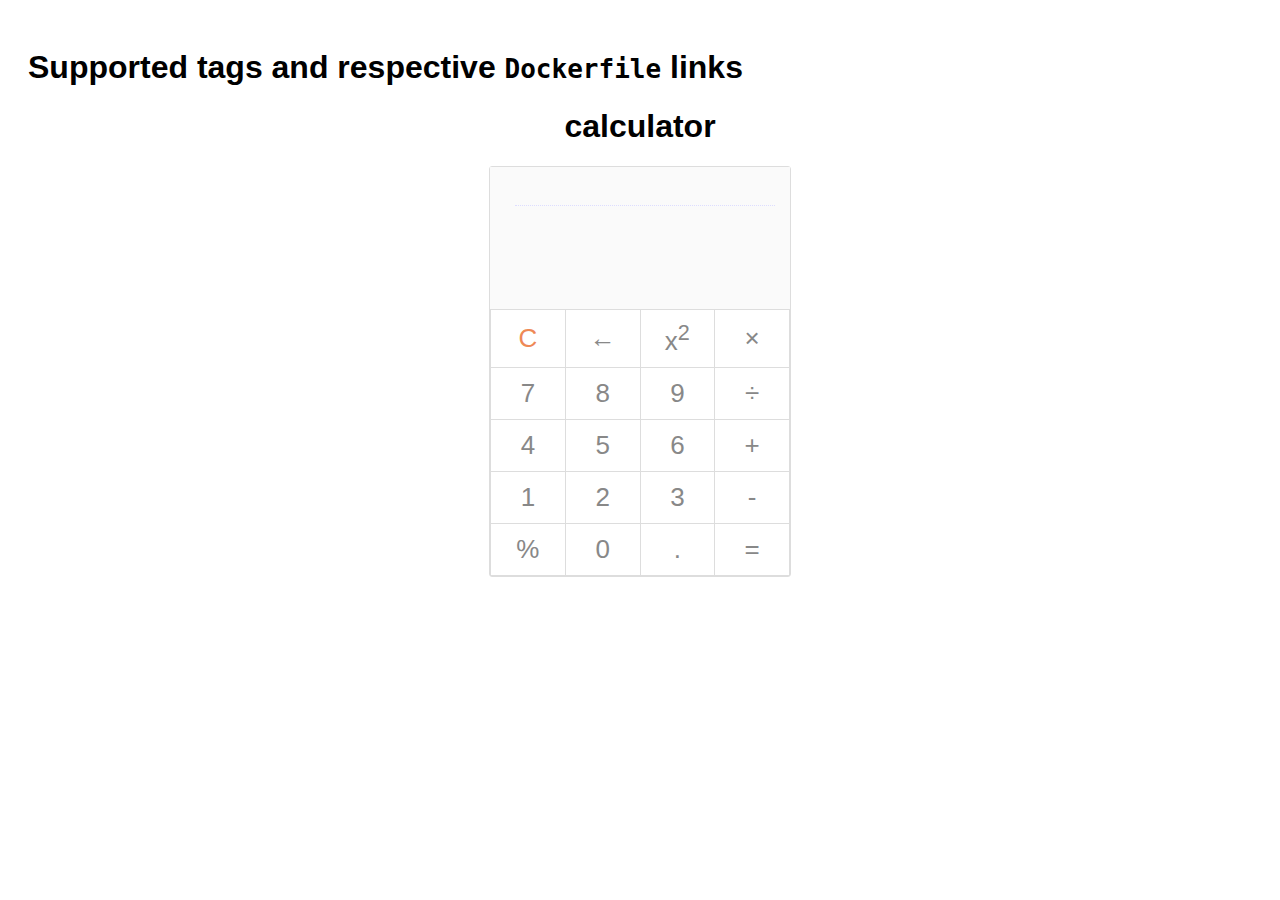
<file: calc.html>
<!DOCTYPE html>
<html>

<head>
    <meta charset="utf-8" />
    <title>Home page of TEST </title>
    <link rel="stylesheet" type="text/css" href="calc.css" />
    <script type="text/javascript" src="calc.js"></script>
    <h1>Supported tags and respective <code>Dockerfile</code> links</h1>
</head>

<body>
    <div align="center">
        <h1>calculator</h1>
        <!-- calculator -->
        <div class="calc-wrap">
            <div class="calc-in-out">
                <!-- calculator bihand -->
                <p class="calc-history" title=""></p>
                <!-- calculator input -->
                <p class="calc-in"></p>
                <!-- calculator output -->
                <p class="calc-out active"></p>
            </div>
            <table class="calc-operation">
                <thead></thead>
                <tbody>
                    <tr>
                        <td data-ac="cls" class="cls">C</td>
                        <td data-ac="del">&larr;</td>
                        <td data-ac="sq">x<sup>2</sup></td>
                        <td data-ac="mul">&times;</td>
                    </tr>
                    <tr>
                        <td data-val="7">7</td>
                        <td data-val="8">8</td>
                        <td data-val="9">9</td>
                        <td data-ac="div">&divide;</td>
                    </tr>
                    <tr>
                        <td data-val="4">4</td>
                        <td data-val="5">5</td>
                        <td data-val="6">6</td>
                        <td data-ac="plus">+</td>
                    </tr>
                    <tr>
                        <td data-val="1">1</td>
                        <td data-val="2">2</td>
                        <td data-val="3">3</td>
                        <td data-ac="minus">-</td>
                    </tr>
                    <td data-ac="per">%</td>
                    <td data-val="0">0</td>
                    <td data-ac="dot">.</td>
                    <td data-ac="eq" class="eq">=</td>
                </tbody>
            </table>
        </div>
    </div>
</body>

</html>
</file>
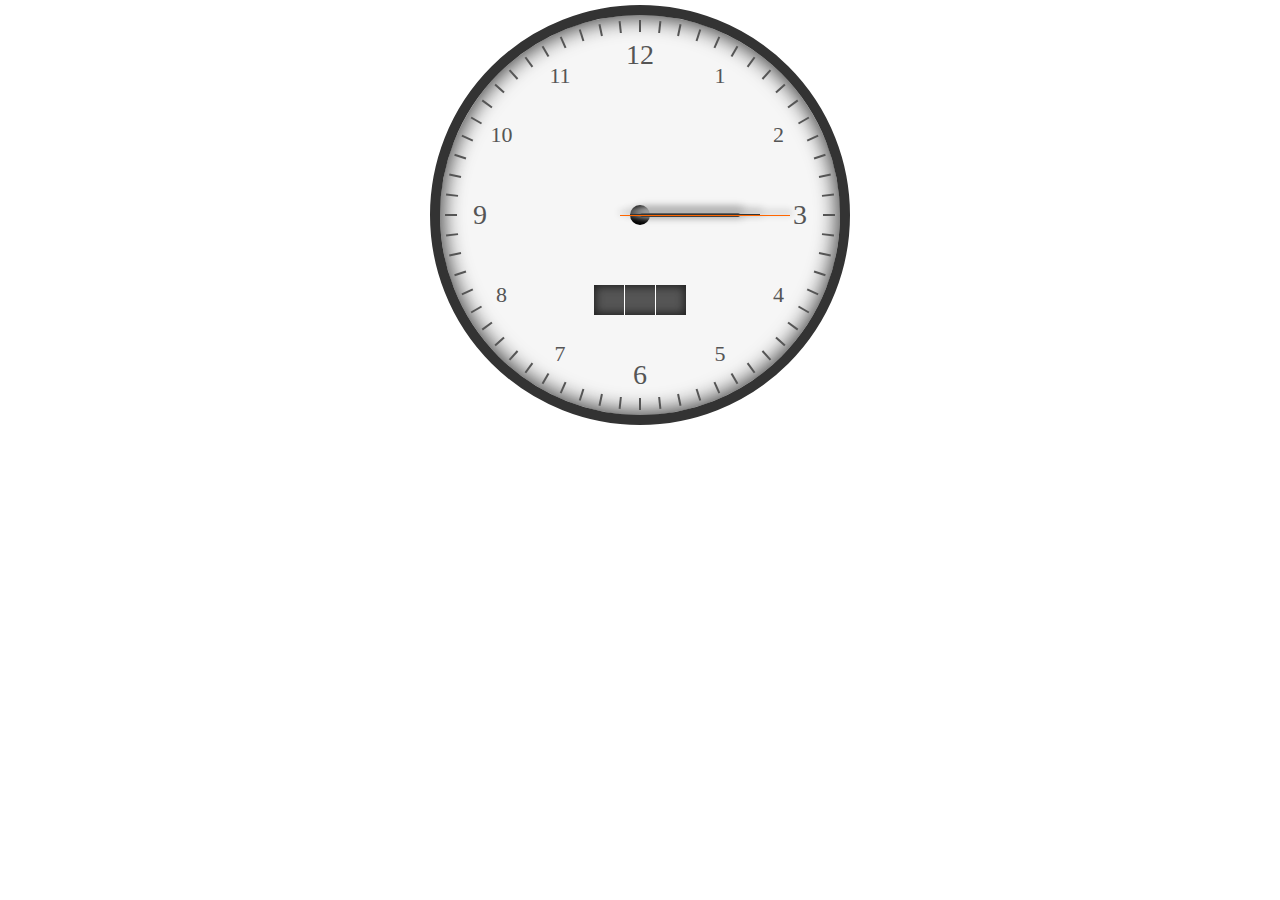
<file: clock.html>
<!doctype html>
<html>
<head>
    <meta charset="UTF-8">
    <link rel='stylesheet' href='clock.css' />
    <title>时钟</title>
</head>
<body>
    <div class="clock" id="clock">
        <!-- 原点 -->
        <div class="origin"></div>

        <!-- 时分秒针 -->
        <div class="clock-line hour-line" id="hour-line"></div>
        <div class="clock-line minute-line" id="minute-line"></div>
        <div class="clock-line second-line" id="second-line"></div>

        <!-- 日期 -->
        <div class="date-info" id="date-info"></div>
        <!-- 时间 -->
        <div class="time-info" >
            <div class="time" id="hour-time"></div>
            <div class="time" id="minute-time"></div>
            <div class="time" id="second-time"></div>
        </div>
    </div>
<script type='text/javascript' src='clock.js'></script>
</body>
</html>
</file>
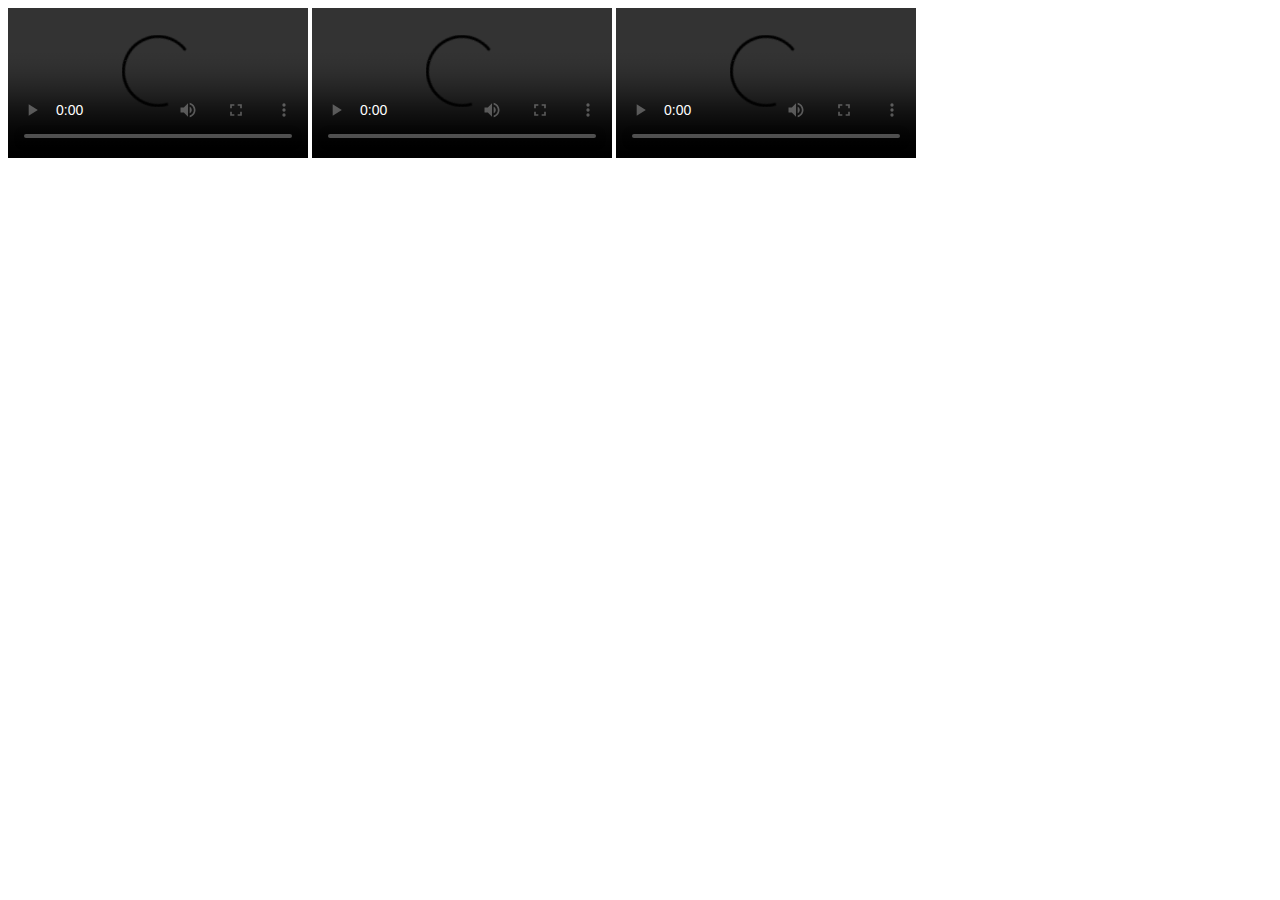
<file: sink_cup.html>
<!DOCTYPE html>
<html lang="zh-Hans">
<head>
    <meta http-equiv="X-UA-Compatible" content="chrome=1" />
    <title>test</title>
    <meta charset="utf-8">
</head>
<body>
<video controls="controls" autoplay="autoplay">
    <source src="http://movie.doubanxia.com/html5_video_demo.mp4" type="video/mp4">
</video>
<video controls="controls">
<source src="http://movie.doubanxia.com/html5_video_demo.ogv" type="video/ogg">
</video>
<video controls="controls">
    <source src="http://movie.doubanxia.com/html5_video_demo.webm" type="video/webm">
</video>
</body>
</html>
</file>
<file: calc.css>
body {
    padding: 20px;
    font-family: Arial;
}

.calc-wrap {
    width: 300px;
    border: 1px solid #ddd;
    border-radius: 3px;
}


.calc-operation {
    width: 100%;
    border-collapse: collapse;
}

.calc-in-out {
    width: 100%;
    padding: 10px 20px;
    text-align: right;
    box-sizing: border-box;
    background-color: rgba(250, 250, 250, .9);
}
.calc-in-out p {
    overflow: hidden;
    margin: 5px;
    width: 100%;
}
.calc-history {
    margin-left: -20px;
    font-size: 18px;
    color: #bbb;
    border-bottom: 1px dotted #ddf;
    min-height: 23px;
}

.calc-in,
.calc-out {
    font-size: 20px;
    color: #888;
    line-height: 39px;
    min-height: 39px;
}

.calc-in {
    color: #888;
}
.calc-out {
    color: #ccc;
}

.calc-in.active,
.calc-out.active {
    font-size: 34px;
    color: #666;
}

.calc-operation td {
    padding: 10px;
    width: 25%;
    text-align: center;
    border: 1px solid #ddd;
    font-size: 26px;
    color: #888;
    cursor: pointer;
}

.calc-operation td:active {
    background-color: #ddd;
}

.calc-operation .cls {
    color: #ee8956;
}
</file>
<file: clock.css>
/* 全局 */
*{
    margin:0;
    padding:0;
}
.clock{
    width:400px;
    height:400px;
    border:10px solid #333;
    box-shadow: 0px 0px 20px 3px #444 inset;
    border-radius:210px;
    position:relative;
    margin:5px auto;
    z-index:10;
    background-color:#f6f6f6;
}
/* 时钟数字 */
.clock-num{
    width:40px;
    height:40px;
    font-size:22px;
    text-align:center;
    line-height:40px;
    position:absolute;
    z-index:8;
    color:#555;
    font-family:fantasy, 'Trebuchet MS';
}
.em_num{
    font-size:28px;
}
/* 指针 */
.clock-line{
    position:absolute;
    z-index:20;
}
.hour-line{width:100px;
    height:4px;
    top:198px;
    left:200px;
    background-color:#000;
    border-radius:2px;
    transform-origin:0 50%;
    box-shadow:1px -3px 8px 3px #aaa;
}
.minute-line{
    width:130px;
    height:2px;
    top:199px;
    left:190px;
    background-color:#000;
    transform-origin:7.692% 50%;
    box-shadow:1px -3px 8px 1px #aaa;
}
.second-line{
    width:170px;
    height:1px;
    top:199.5px;
    left:180px;
    background-color:#f60;
    transform-origin:11.765% 50%;
    box-shadow:1px -3px 7px 1px #bbb;
}
/* 原点 */
.origin{
    width:20px;
    height:20px;
    border-radius:10px;
    background-color:#000;
    position:absolute;
    top:190px;
    left:190px;
    z-index:14;
}

/* 日期 时间 */
.date-info{
    width:160px;
    height:28px;
    line-height:28px;
    text-align:center;
    position:absolute;
    top:230px;
    left:120px;
    z-index:11;
    color:#555;
    font-weight:bold;
    font-family:'微软雅黑';
}
.time-info{
    width:92px;
    height:30px;
    line-height:30px;
    text-align:center;
    position:absolute;
    top:270px;
    left:154px;
    z-index:11;
    background-color:#555;
    padding:0;
    box-shadow:0px 0px 9px 2px #222 inset;
}
.time{
    width:30px;
    height:30px;
    text-align:center;
    float:left;
    color:#fff;
    font-weight:bold;
}
#minute-time{
    border-left:1px solid #fff;
    border-right:1px solid #fff;
}

/* 刻度 */
.clock-scale{
    width:195px;
    height:2px;
    transform-origin:0% 50%;
    z-index:7;
    position:absolute;
    top:199px;
    left:200px;
}
.scale-show{
    width:12px;
    height:2px;
    background-color:#555;
    float:left;
}
.scale-hidden{
    width:183px;
    height:2px;
    float:left;
}
</file>
